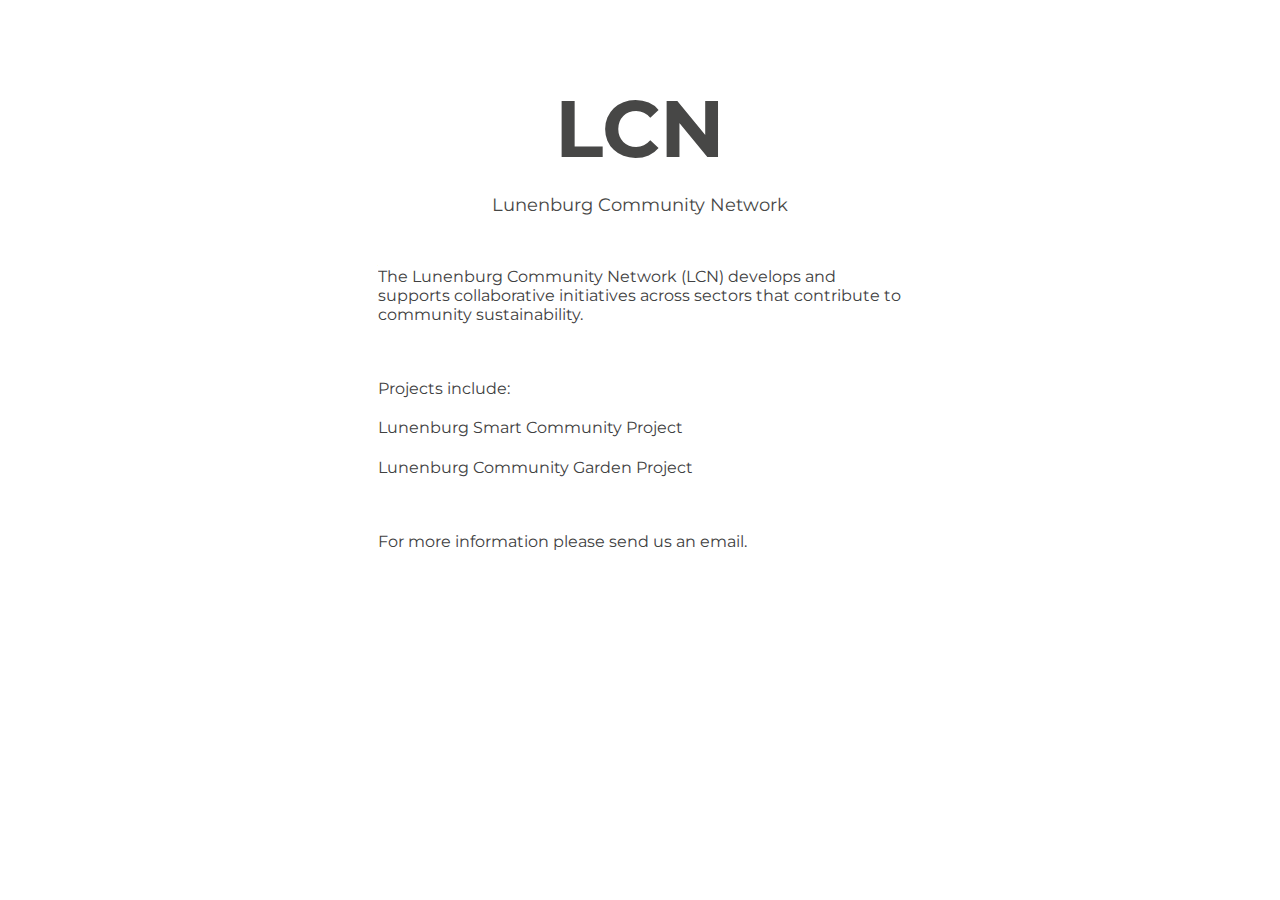
<file: index.html>
<!DOCTYPE html>
<html lang="en">

<head>
	<link rel="stylesheet" type="text/css" href="css/normalize.css">
	<link rel="stylesheet" type="text/css" href="css/style.css">
	<link href='http://fonts.googleapis.com/css?family=Montserrat:400,700' rel='stylesheet' type='text/css'>
	<link href='http://fonts.googleapis.com/css?family=Source+Serif+Pro:400,700' rel='stylesheet' type='text/css'>
</head>

<body>

<div class="container">
<div class="content">
<div class="row">


<div style="color:#474746;font-size:80px;font-weight:bold;text-align:center;">
LCN
</div>

<div style="color:#474746;text-align: center;font-size: 18px;margin-bottom:50px">
<p>Lunenburg Community Network</p>
</div>




<p>The Lunenburg Community Network (LCN) develops and supports collaborative initiatives across sectors that contribute to community sustainability.</p><br>

<p>Projects include: </p><p><a href="https://www.facebook.com/lunenburgwifi">Lunenburg Smart Community Project</a></p><p><a href="https://www.facebook.com/garden.lunenburg">Lunenburg Community Garden Project</a></p><br>

<p>For more information please send us an <a href="mailto:lwright@lunenburgnetwork.ca">email</a>.</p>




</div>
</div>

</div>


</body>
</html>
</file>
<file: css/style.css>
img {
max-width: 100% !important;
height:auto;
}

body {
font-size: 16px;
font-family: 'Montserrat', sans-serif;
color: #404041;
background: ;
}

.w {
color: #fff;

}


*,
*:after,
*:before {
    -webkit-box-sizing: border-box;
    -moz-box-sizing: border-box;
    box-sizing: border-box;
}


p {
	margin-bottom: 20px;
	line-height: 1.2
}

a {
color: #404041;
	text-decoration:none;
	padding-bottom: 5px;
}

a:hover {

}


sup {
	font-size:.3em;
	 vertical-align: super;

}


b, strong {
	font-weight: bold;
}
i, em {
	font-style: italic;
}


h1, h2, h3, h4, h5, h6 {
font-family: 'Source Sans Pro', sans-serif;


}

h1 a, h2 a, h3 a, h4 a, h5 a, h6 a {
color: #404041;
}


h4 a:after {
  content: "\f08e";
    font-family: FontAwesome;
    font-style: normal;
    font-weight: normal;
    text-decoration: inherit;
/*--adjust as necessary--*/
    color: #000;
    font-size: 13px;
    padding-left: 0.5em;
    }

h1 {
	font-size: 2em;
	line-height: 1.5;
	font-weight:bold;
	margin-bottom: 20px;
}

h2 {
font-size: 1.2em;
margin-bottom: 20px;

}

h3 {
font-size: 1.2em;
margin-bottom: 30px;
font-weight:bold;
}

h4 {
font-size: 1em;
margin-bottom: 10px;

}


.tc {
text-align: center;
}
.tr {
text-align: right;
}
.tl {
text-align: left;
}


.container {
margin: 0 auto;
min-width: 500px;
padding: 80px 80px 130px 80px;
}



.footer-wrapper {
	font-size:.8em;
	padding: 15px 80px;
	background: #1a1a1a;
	color: #cccccc;
	font-family: 'Source Sans Pro', sans-serif;
	}
.footer-wrapper a {
	color: #cccccc;

	}


.content {
	margin:0 auto;
	max-width: 500px;

}
.row:before,
.row:after {
	display: table;
	line-height: 0;
	content: ""
}
.row:after {
	clear: both;
}
.row {
	@include clearfix;
	margin: 0 -12px;
}

.row:after {
	clear: both;
}

[class*='span'] {
	display: block;
	float: left;
	padding: 0 12px;
	width: 100%;
	margin-bottom: 2%;
}


.span1 {
width: 8.3333%
}
.span2 {
width: 16.666667%
}
.span3 {
width: 25%
}
.span4 {
width: 33.333%
}
.span5 {
width: 41.6667%
}
.span6 {
width: 50%
}
.span7 {
width: 58.3333%
}
.span8 {
width: 66.6667%
}
.span9 {
width: 75%
}
.span10 {
width: 83.3333%
}
.span11 {
width: 91.6667%
}
.span12 {
width: 100%
}
.offset1 {
margin-left: 8.3333%
}
.offset2 {
margin-left: 16.666667%
}
.offset3 {
margin-left: 25%
}
.offset4 {
margin-left: 33.333%
}
.offset5 {
margin-left: 41.6667%
}
.offset6 {
margin-left: 50%
}
.offset7 {
margin-left: 58.3333%
}
.offset8 {
margin-left: 66.6667%
}
.offset9 {
margin-left: 75%
}
.offset10 {
margin-left: 83.3333%
}
.offset11 {
margin-left: 91.6667%
}
.offset12 {
	margin-left: 100%
}
.logo {
	margin:0 auto;
	margin-bottom: 150px;
	max-width: 600px;
}

.event {
	margin: 0 0 30px 0;
}




@media screen and (max-width:599px) {

  .span2, .span3 {
    width: 50%;
  }


}
</file>
